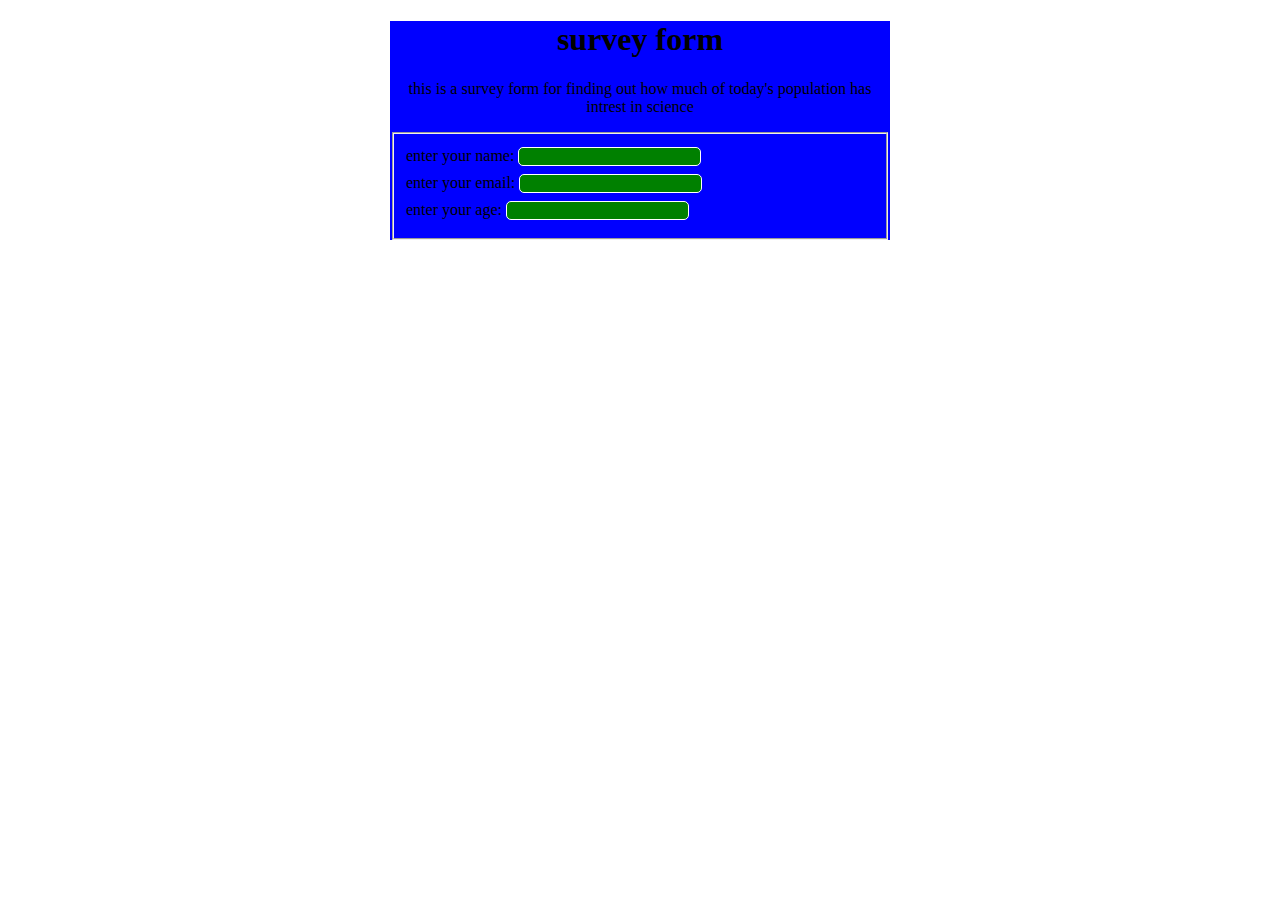
<file: form/index.html>
<!DOCTYPE HTML> <html lang="en">
  <head>
    <meta charset="UTF-8">
    <title>Registration Form</title>
    <link rel="stylesheet" href="styles.css" />
  </head>
  <body>
    <div class="main">
      <h1 id="title">survey form</h1>
      <p id="description">this is a survey form for finding out how much of today's population has intrest in science</p>
      <form id="survey-form">
        <fieldset>
        <label>enter your name: <input id="name" type="text" required/></label>
        <label>enter your email: <input id="email" type="email" required/></label>
         <label>enter your age: <input id="number" type="number" required/></label>
        </fieldset>
      </form>
      
    </div>
  </body>
</html>
<!--problematic version-->
<!-- <!DOCTYPE HTML>
<html lang="en">
  <head>
    <meta charset="UTF-8">
    <title>Registration Form</title>
    <link rel="stylesheet" href="styles.css" />
  </head>
  <body>
    <div class="main">
      <h1 id="title">survey form</h1>
      <p id="description">this is a survey form for finding out how much of today's population has intrest in science</p>
      <form method="POST" id="survey-form">
        <fieldset>
        <label id="name-label">enter your name: <input id="name" type="text" required placeholder="your name"/></label>
        <label id="email-label">enter your email: <input id="email" type="email" required placeholder="example@example.com"/></label>
         <label id="number-label">enter your age: <input id="number" type="number" placeholder="13" required min=13 max=100 /></label>
         
        </fieldset>
        <fieldset>
          <select id="dropdown">
            <option>do you like science</option>
            <option >Yes</option>
            <option >No</option>
          </select>
        </fieldet>
        <fieldset>
          <legend>do you want to work in the field of science</legend>
          <label> <input type="radio" value="ed" name="ans"/>yes</label>
          <label> <input type="radio" name="ans" value="edx"/>No</label>
        </fieldset>
        <fieldset>
          <legend>if so, then in which field? pick one of the following</legend>
          <label><input type="checkbox" value="1"/>electrical enginnearing</label>
          <label><input type="checkbox" value="2"/>robotics enginearing</label>
          <label><input type="checkbox" value="3"/>chemistry</label>
          <label><input type="checkbox" value="4"/>physics</label>
          <label><input type="checkbox" value="5"/>other</label>
        </fieldset>
        <fieldset>
          <label for="bio">Provide a description:
          <textarea rows="3" cols="30" placeholder="I like robotics because..."></textarea>
        </fieldset>
        <input type="Submit" id="submit"/>
        
      </form>
      
    </div>
  </body>
</html> -->
</file>
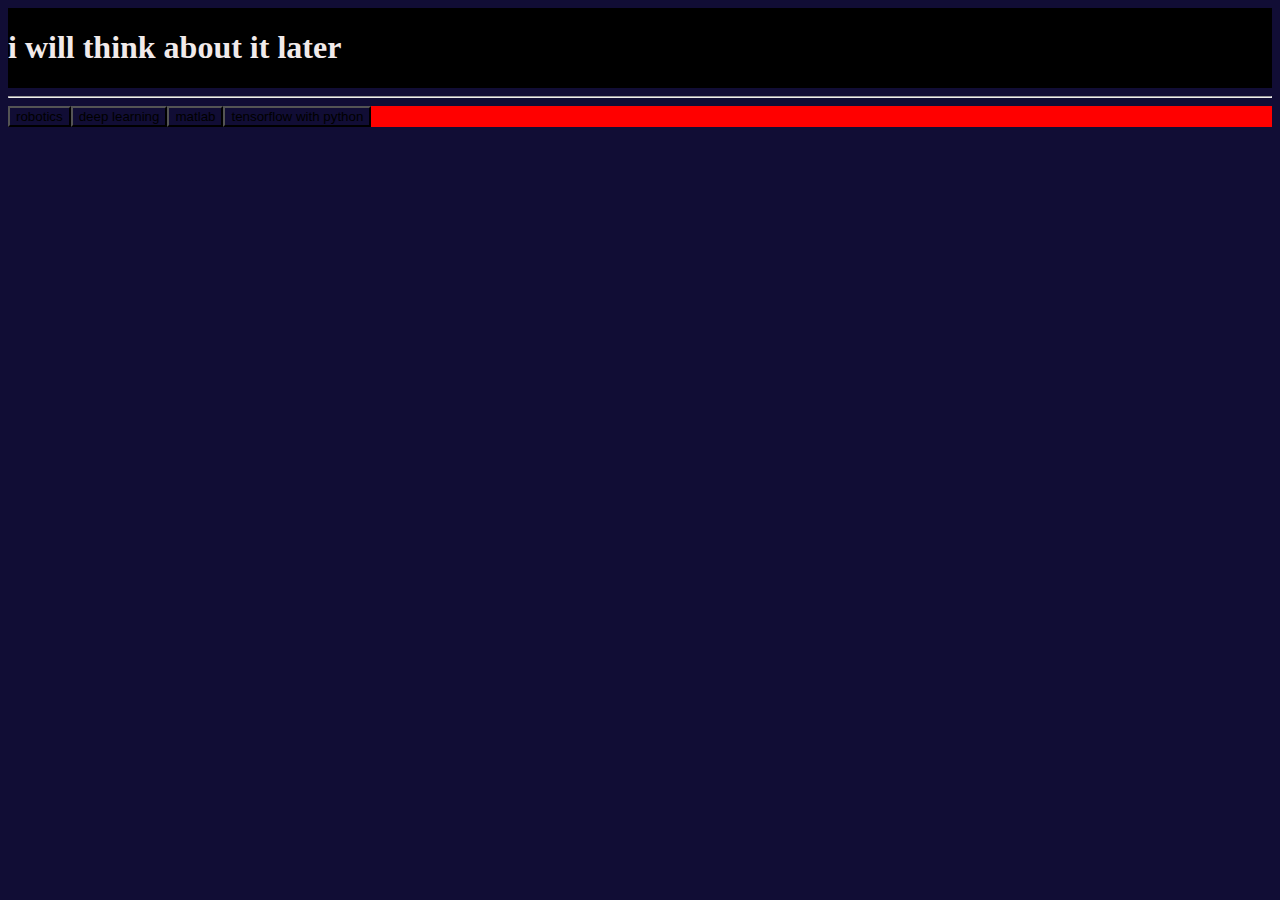
<file: personal_website/index.html>
<!DOCTYPE html>
<html lang="en">
<head>
    <meta charset="UTF-8">
    <meta name="viewport" content="width=device-width, initial-scale=1.0">
    <title>Document</title>
    <link rel="stylesheet" href="style.css">
</head>
<body>
    <div id="header">
        <h1>i will think about it later</h1>
    </div>
   <hr>
    <div id="menu">
        <button class="menubarbuttons">robotics</button>
        <button class="menubarbuttons">deep learning</button>
        <button class="menubarbuttons">matlab</button>
        <button class="menubarbuttons">tensorflow with python</button>
    </div>
</body>
</html>
</file>
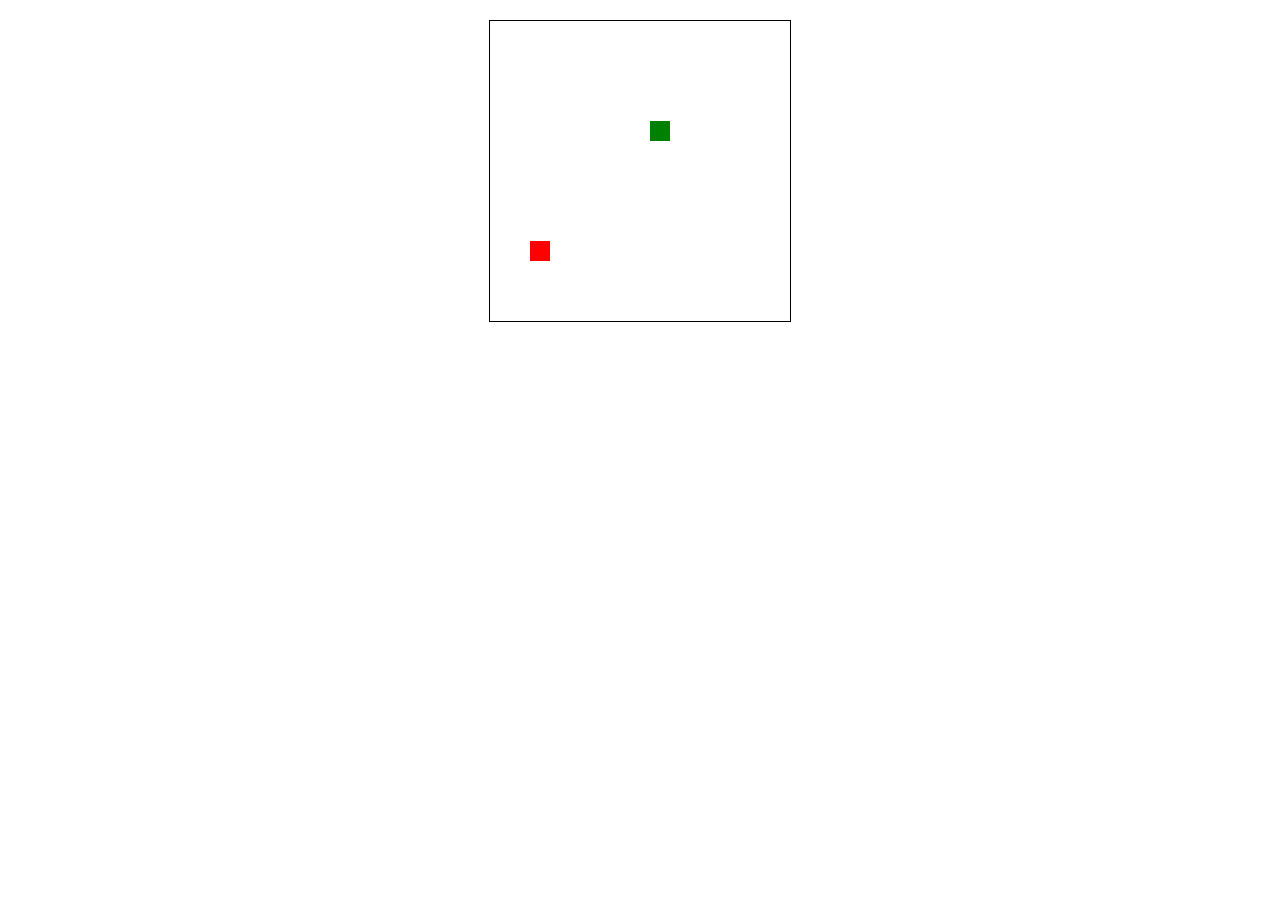
<file: index2.html>
<!DOCTYPE html>
<html lang="en">
<head>
    <meta charset="UTF-8">
    <meta name="viewport" content="width=device-width, initial-scale=1.0">
    <title>Snake Game</title>
    <style>
        canvas {
            border: 1px solid #000;
            display: block;
            margin: 20px auto;
        }
    </style>
</head>
<body>
    <canvas id="gameCanvas" width="300" height="300"></canvas>
    <script>
        const canvas = document.getElementById('gameCanvas');
        const ctx = canvas.getContext('2d');

        const squareSize = 20;
        const gridSize = canvas.width / squareSize;
        let snake = [{ x: 5, y: 5 }];
        let food = generateFood();
        let direction = 'right';

        function generateFood() {
            const x = Math.floor(Math.random() * gridSize);
            const y = Math.floor(Math.random() * gridSize);
            return { x, y };
        }

        function draw() {
            // Clear the canvas
            ctx.clearRect(0, 0, canvas.width, canvas.height);

            // Draw the snake
            ctx.fillStyle = 'green';
            snake.forEach(segment => {
                ctx.fillRect(segment.x * squareSize, segment.y * squareSize, squareSize, squareSize);
            });

            // Draw the food
            ctx.fillStyle = 'red';
            ctx.fillRect(food.x * squareSize, food.y * squareSize, squareSize, squareSize);
        }

        function move() {
            const head = Object.assign({}, snake[0]);

            switch (direction) {
                case 'up':
                    head.y -= 1;
                    break;
                case 'down':
                    head.y += 1;
                    break;
                case 'left':
                    head.x -= 1;
                    break;
                case 'right':
                    head.x += 1;
                    break;
            }

            // Check for collisions
            if (head.x < 0 || head.x >= gridSize || head.y < 0 || head.y >= gridSize) {
                resetGame();
                return;
            }

            // Check for self-collision
            if (snake.some(segment => segment.x === head.x && segment.y === head.y)) {
                resetGame();
                return;
            }

            // Check for food
            if (head.x === food.x && head.y === food.y) {
                snake.unshift(food);
                food = generateFood();
            } else {
                snake.unshift(head);
                snake.pop();
            }
        }

        function resetGame() {
            snake = [{ x: 5, y: 5 }];
            food = generateFood();
            direction = 'right';
        }

        function handleKeyPress(event) {
            switch (event.key) {
                case 'ArrowUp':
                    direction = 'up';
                    break;
                case 'ArrowDown':
                    direction = 'down';
                    break;
                case 'ArrowLeft':
                    direction = 'left';
                    break;
                case 'ArrowRight':
                    direction = 'right';
                    break;
            }
        }

        function gameLoop() {
            move();
            draw();
        }

        // Set up event listeners
        document.addEventListener('keydown', handleKeyPress);

        // Run the game loop
        setInterval(gameLoop, 200);// if you want to chanege the difficilty then change the number here

    </script>
</body>
</html>
</file>
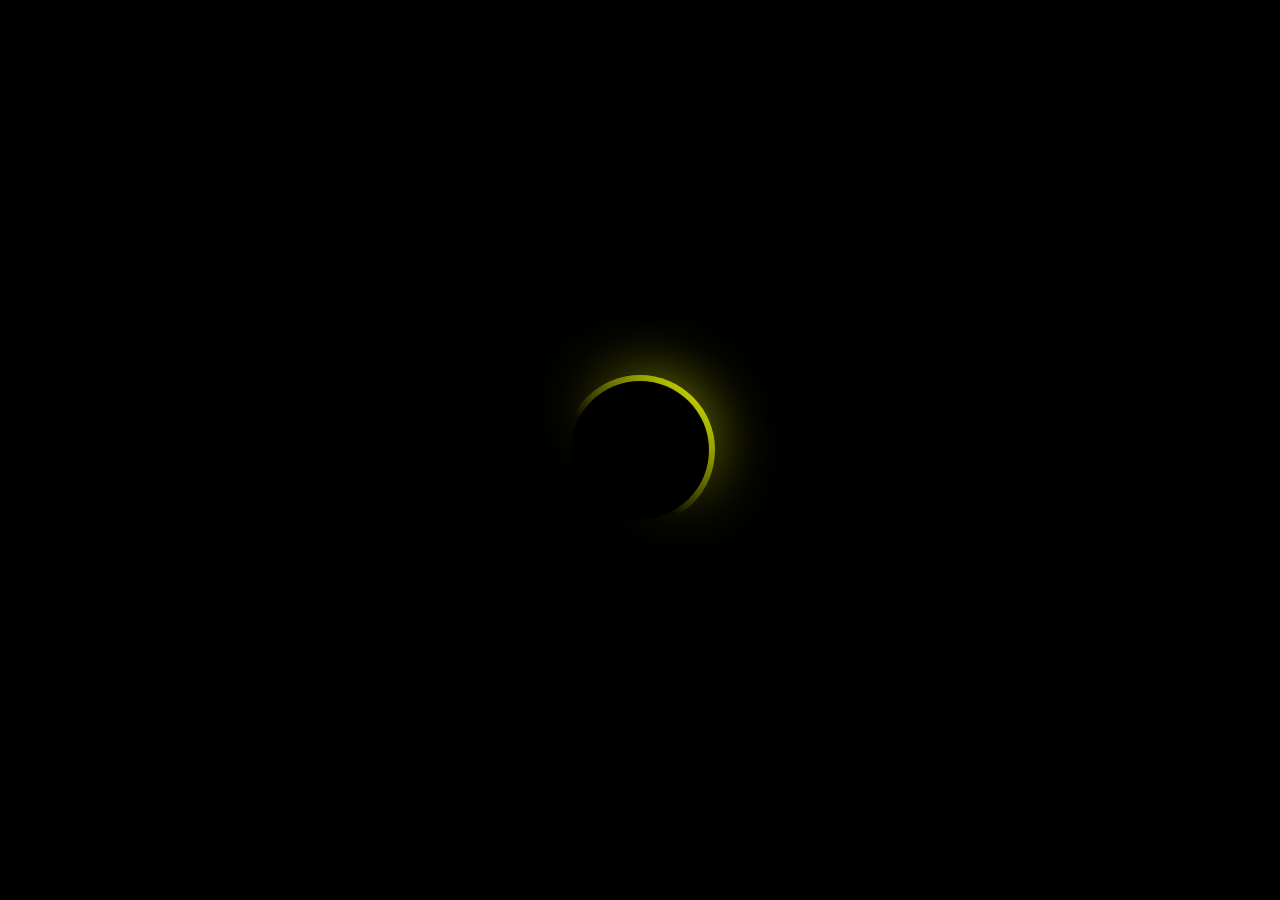
<file: index3.html>
<!DOCTYPE html>
<html lang="en">
<head>
    <meta charset="UTF-8">
    <meta name="viewport" content="width=device-width, initial-scale=1.0">
    <title>Loading.. please be patient</title>
    <link rel='stylesheet' href='style2.css'>
</head>
<body>
    <div class="loader"></div>
    
</body>
</html>
</file>
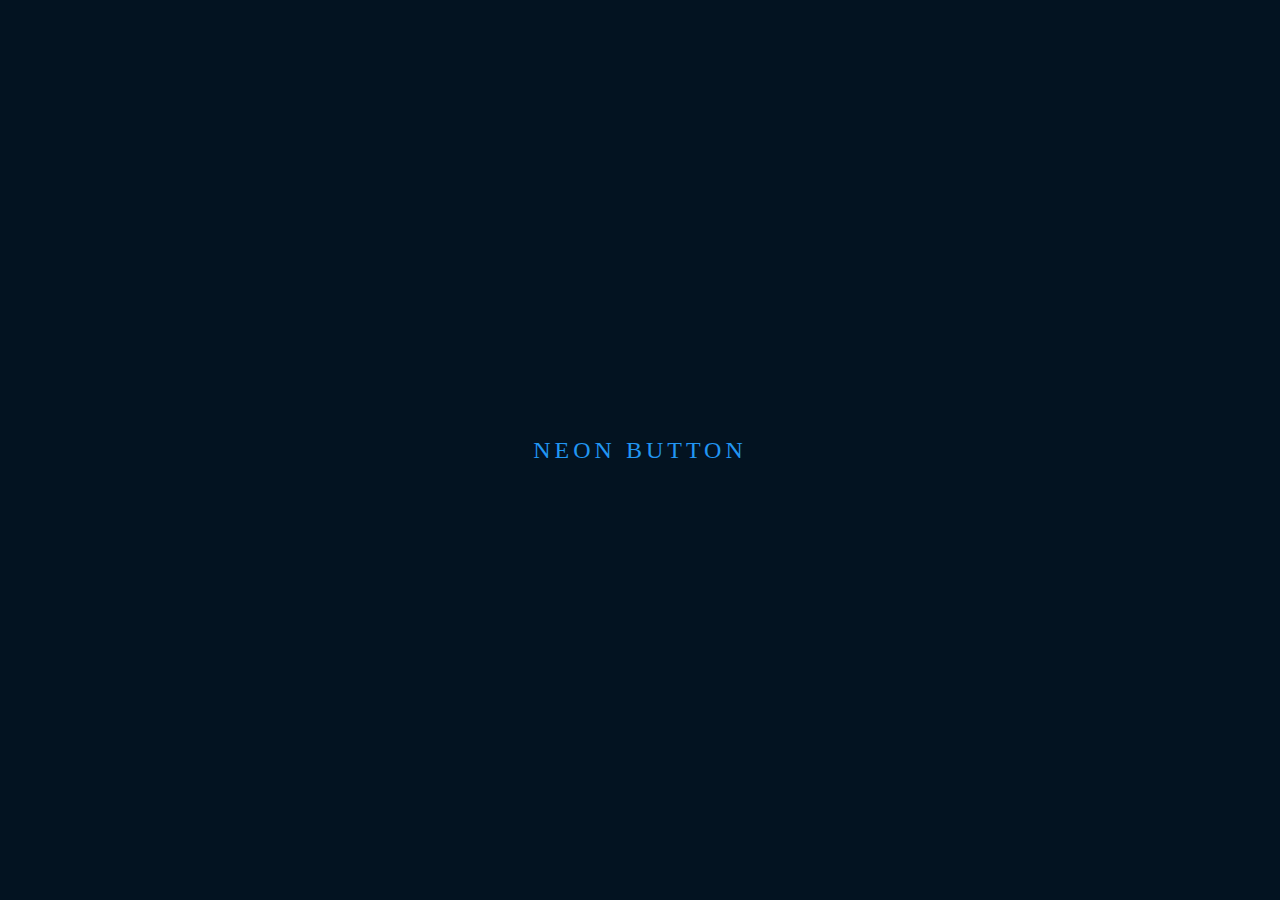
<file: main.html>
<!DOCTYPE html>
<html lang="en">
<head>
    <meta charset="UTF-8">
    <meta name="viewport" content="width=device-width, initial-scale=1.0">
    <title>Document</title>
    <link rel="stylesheet" href="style3.css">
</head>
<body>
    <a href="http://127.0.0.1:5500/index3.html">
        <span></span>
        <span></span>
        <span></span>
        <span></span>
        neon button
    </a>
</body>
</html>
</file>
<file: form/styles.css>
.main{
  width: 80%;
  margin: 0 auto;
  background-color: blue;
  max-width: 500px;
  /* max-height: 1000px; */
}
label{
  display: block;
  margin:0.5em 0
}
h1, p {
  text-align: center
}
input {
  border-radius: 5px;
  border: 1px solid white;
  background-color: green
}
/*problematic version*/
/* body{
  color: #ffffff;
  background: gray
}
.main{
  width: 80%;
  margin: 0 auto;
  background-color: rgba(0, 0, 30, 0.8);
  max-width: 500px;
  max-height: 1000px;
}
label{
  display: block;
  margin:0.5em 0
}
h1, p {
  text-align: center
}
input, select[id="dropdown"], textarea{
  border-radius: 5px;
  border: 1px solid white;
  background: linear-gradient(90deg,  lightblue, cyan)
}
input[type="Submit"]{
  display: block;
  width: 60%;
  margin: 1em auto;
  height: 2em;
  font-size: 1.1rem;
  background-color: #3b3b4f;
  border-color: white;
  min-width: 300px;
}
fieldset{
  border:0
} */
</file>
<file: personal_website/style.css>
#header{
    /* display: flex; */
    padding: 0;
    margin: 0;
    /* background-color: rgb(17, 13, 53); */
    background-color: black;
    color: rgb(241, 234, 234);
    align-content: center;
}
#menu{
    display: flex;
    /* padding: 0;
    margin: 0; */
    /* background-color: rgb(17, 13, 53); */
    background-color: red;
    align-content: flex-end;
}
.menubarbuttons{
    /* display: flex; */
    background-color: rgb(17, 13, 53);
    /* align-content: space-around; */

}
body{
    /* display: flex; */
    background-color: rgb(17, 13, 53);
}
</file>
<file: style2.css>
* {
    margin: 0;
    padding: 0;
    box-sizing: border-box;
}
body {
    display: flex;
    justify-content: center;
    align-items: center;
    min-height: 100vh;
    background: #000;
}
.loader{
    position: relative;
    width: 150px;
    height: 150px;
    border-radius: 50%;
    background: linear-gradient(45deg, transparent, transparent 40%, #e5f403);
    animation: animate 2s linear infinite;
}
@keyframes animate{
    0%
    {
      transform: rotate(0deg);
      filter: hue-rotate(0deg);
    }
    100%
    {
        transform: rotate(360deg);
        filter: hue-rotate(360deg);
      }
}
.loader::before{
    content: '';
    position: absolute;
    top: 6px;
    left: 6px;
    right: 6px;
    bottom: 6px;
    background: #000;
    border-radius: 50%;
    z-index: 1000;
}
.loader::after{
    content: '';
    position: absolute;
    top: 0px;
    left: 0px;
    right: 0px;
    bottom: 0px;
    background: linear-gradient(45deg, transparent, transparent 40%, #e5f403);
    border-radius: 50%;
    z-index: 1000;
    z-index: 1;
    filter: blur(30px);
}
</file>
<file: style3.css>
body{
    margin: 0;
    padding: 0;
    display: flex;
    justify-content: center;
    align-items: center;
    min-height: 100vh;
    background: #031321;
    font-family: consolas;
}
a{
    position: relative;
    display: inline-block;
    padding: 15px 30px;
    color: #2196f3;
    text-transform: uppercase;
    letter-spacing: 4px;
    text-decoration: none;
    font-size: 24px;
    overflow: hidden;
    transition: 0.2s;
}
a:hover{
    color: #255784;
    background: #2196f3;
    box-shadow: 0 0 10px #2196f3, 0 0 40px #2196f3, 0 0 80px #2196f3;
    transition-delay: 1s;
}
a span{
    position: absolute;
    display: block;
}
a span:nth-child(1){
    top: 0;
    left: -100%;
    width: 100%;
    height: 2px;
    background: linear-gradient(90deg, transparent,#255784);
}
a:hover span:nth-child(1){
    
    left: 100%;
    transition: 1s;
}
a span:nth-child(3){
    bottom: 0;
    right: -100%;
    width: 100%;
    height: 2px;
    background: linear-gradient(270deg, transparent,#255784);
}
a:hover span:nth-child(3){
    
    right: 100%;
    transition: 1s;
    transition-delay: 0.5s;
}
a span:nth-child(2){
    top: -100%;
    right: 0;
    width: 2px;
    height: 100%;
    background: linear-gradient(180deg, transparent,#255784);
}
a:hover span:nth-child(2){
    
    top: 100%;
    transition: 1s;
    transition-delay: 0.25s;
}
a span:nth-child(4){
    bottom: -100%;
    left: 0;
    width: 2px;
    height: 100%;
    background: linear-gradient(360deg, transparent,#255784);
}
a:hover span:nth-child(4){
    
    bottom: 100%;
    transition: 1s;
    transition-delay: 0.75s;
}
</file>
